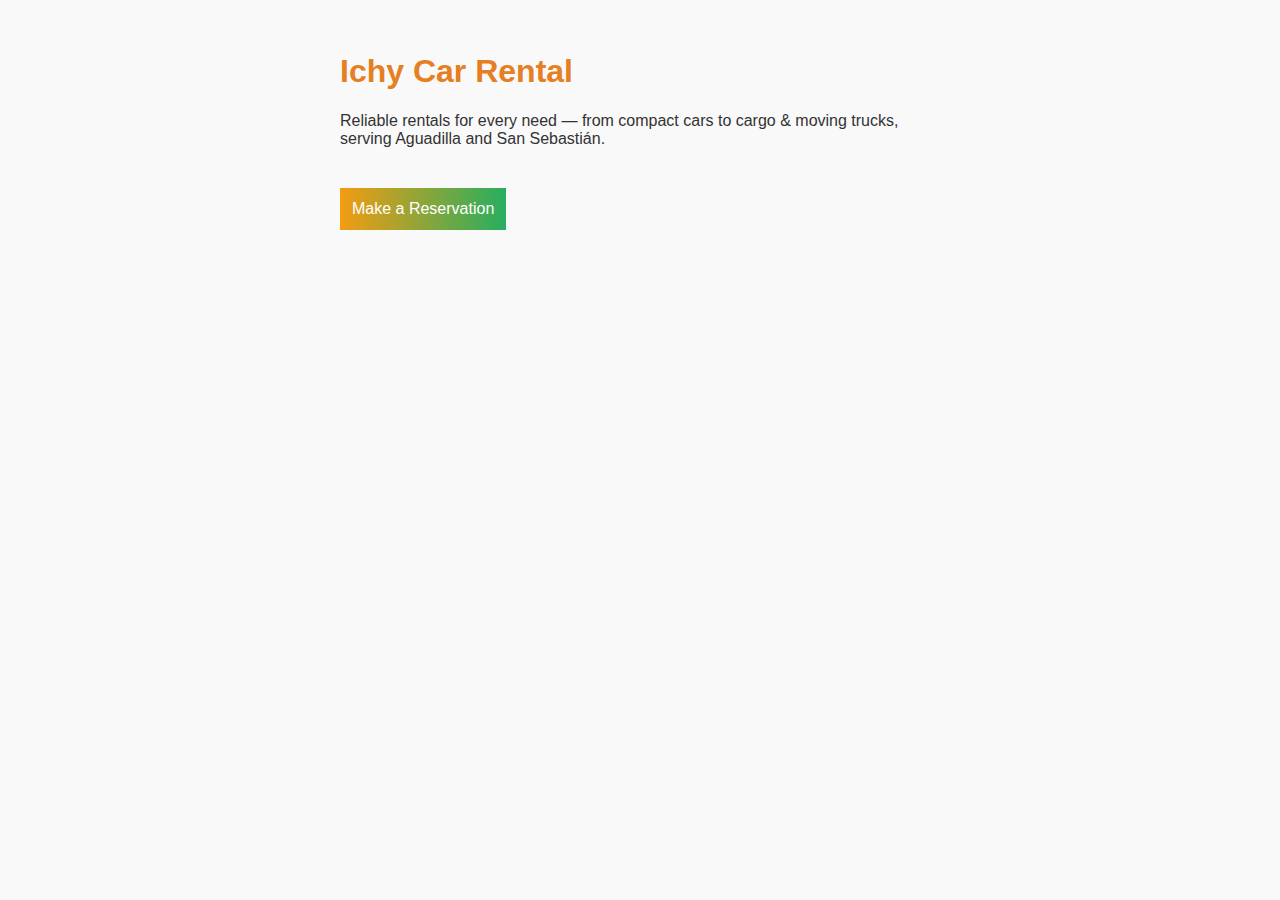
<file: index.html>
<!DOCTYPE html>
<html lang="en">
<head>
    <meta charset="UTF-8">
    <meta name="viewport" content="width=device-width, initial-scale=1.0">
    <title>Ichy Car Rental</title>
    <link rel="stylesheet" href="style.css">
    <link rel="icon" type="image/x-icon" href="favicon.ico">
</head>
<body>
    <h1>Ichy Car Rental</h1>
    <p>Reliable rentals for every need — from compact cars to cargo & moving trucks, serving Aguadilla and San Sebastián.</p>
    <a class="btn" href="reservations.html">Make a Reservation</a>
</body>
</html>
</file>
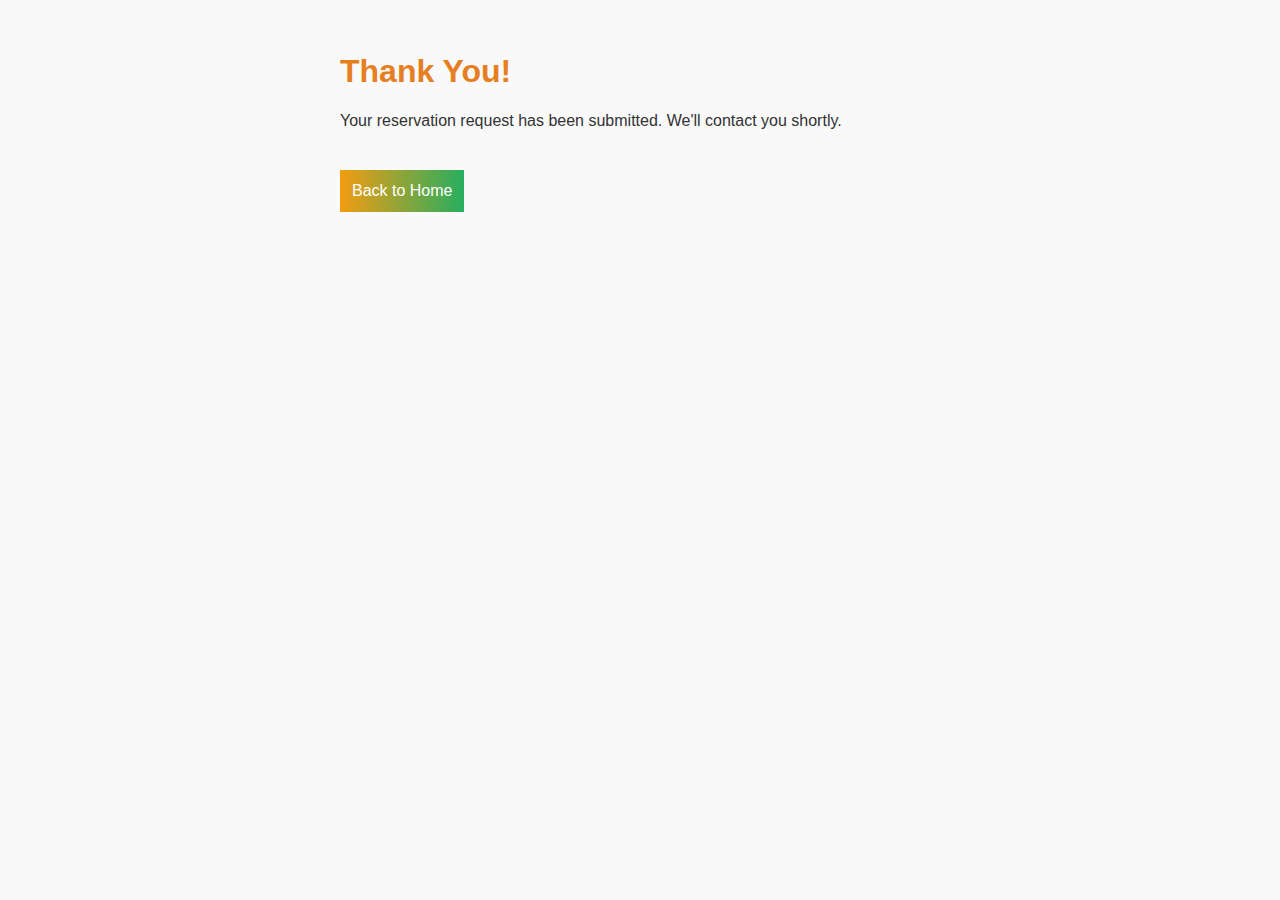
<file: gracias.html>
<!DOCTYPE html>
<html lang="en">
<head>
    <meta charset="UTF-8" />
    <meta name="viewport" content="width=device-width, initial-scale=1.0">
    <title>Thank You</title>
    <link rel="stylesheet" href="style.css">
</head>
<body>
    <h1>Thank You!</h1>
    <p>Your reservation request has been submitted. We'll contact you shortly.</p>
    <a class="btn" href="index.html">Back to Home</a>
</body>
</html>
</file>
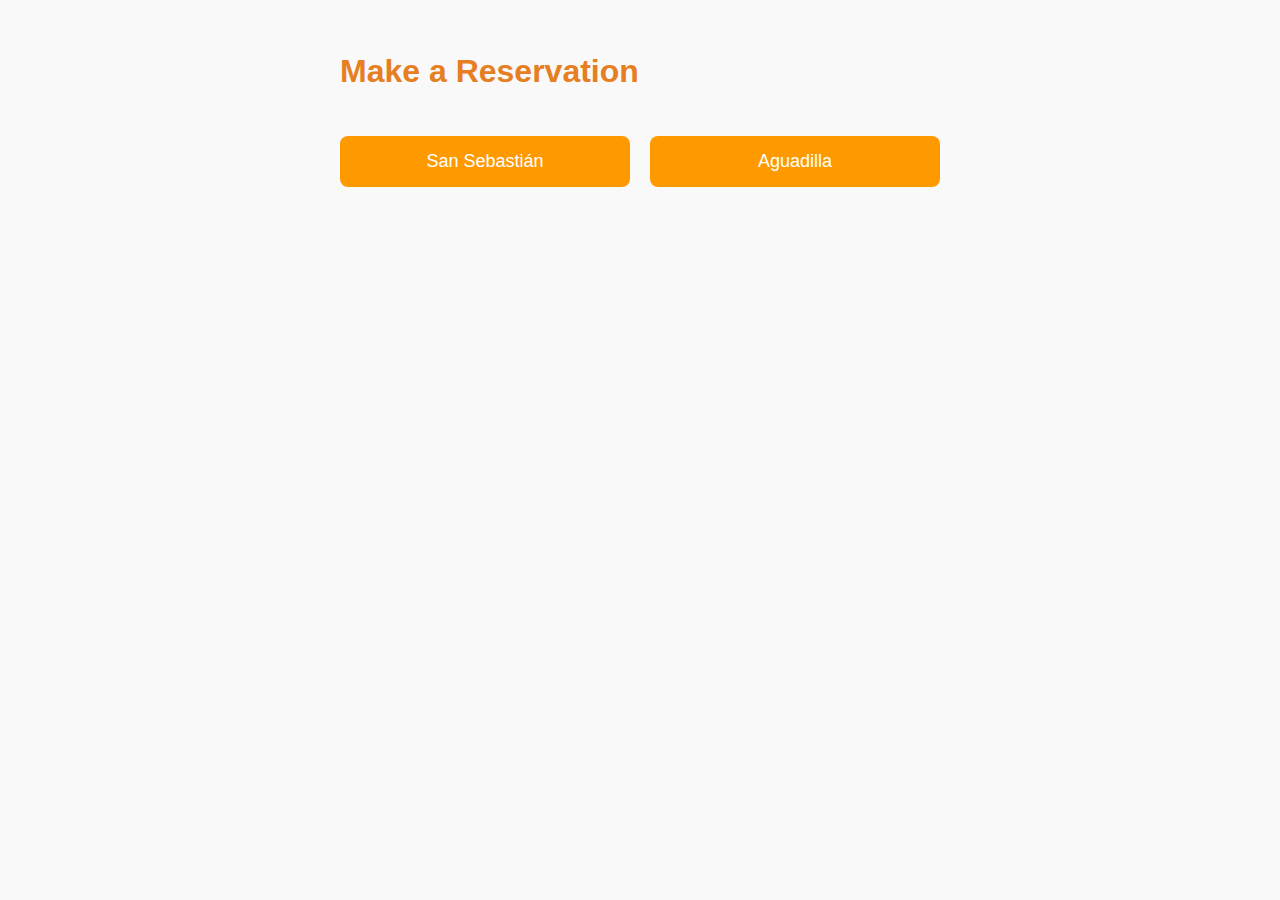
<file: reservations.html>
<!DOCTYPE html>
<html lang="en">
<head>
  <meta charset="UTF-8" />
  <meta name="viewport" content="width=device-width, initial-scale=1.0"/>
  <title>Make a Reservation - Ichy Car Rental</title>
  <link rel="stylesheet" href="style.css">
  <style>
    .branch-buttons {
      display: flex;
      justify-content: center;
      gap: 20px;
      margin-bottom: 20px;
    }
    .branch-buttons button {
      padding: 15px 30px;
      font-size: 18px;
      cursor: pointer;
      border-radius: 8px;
      border: none;
      background: #ff9900; /* naranja por defecto */
      color: white;
      transition: background 0.3s;
    }
    .branch-buttons button:hover {
      background: #ff6600;
    }
    form {
      display: none;
      max-width: 400px;
      margin: 0 auto;
    }
  </style>
</head>
<body>
  <h1>Make a Reservation</h1>

  <div class="branch-buttons">
    <button onclick="selectBranch('San Sebastián')">San Sebastián</button>
    <button onclick="selectBranch('Aguadilla')">Aguadilla</button>
  </div>

  <form action="https://formsubmit.co/ichycarrental@gmail.com" method="POST">
    <!-- Sucursal oculto -->
    <input type="hidden" id="branch" name="Branch" required>

    <!-- Nombre -->
    <label for="name">Name:</label>
    <input type="text" id="name" name="Name" required>

    <!-- Teléfono -->
    <label for="phone">Phone:</label>
    <input type="tel" id="phone" name="Phone" required>

    <!-- Email -->
    <label for="email">Email:</label>
    <input type="email" id="email" name="Email" required>

    <!-- Vehículo -->
    <label for="vehicle">Type of Vehicle:</label>
    <select id="vehicle" name="Vehicle" required>
      <option value="">--Select vehicle--</option>
      <option value="Compact Car">Compact Car</option>
      <option value="SUV">SUV</option>
      <option value="Pickup Truck">Pickup Truck</option>
      <option value="Moving Truck">Moving Truck</option>
    </select>

    <!-- Fecha -->
    <label for="date">Reservation Date:</label>
    <input type="date" id="date" name="Date" required>

    <button type="submit">Submit Reservation</button>
  </form>

  <script>
    function selectBranch(branch) {
      document.getElementById('branch').value = branch;
      document.querySelector('form').style.display = 'block';
      window.scrollTo({ top: document.querySelector('form').offsetTop, behavior: 'smooth' });
    }
  </script>
</body>
</html>
</file>
<file: style.css>
body {
    font-family: Arial, sans-serif;
    max-width: 600px;
    margin: auto;
    padding: 2rem;
    background: #f9f9f9;
    color: #333;
}
h1 {
    color: #e67e22; /* naranja */
}
p, label {
    margin-top: 1rem;
}
form {
    background: white;
    padding: 2rem;
    border-radius: 10px;
    box-shadow: 0 0 10px #ccc;
}
input, select, button {
    width: 100%;
    padding: 0.5rem;
    margin-top: 0.5rem;
    border-radius: 5px;
    border: 1px solid #ccc;
}
button, .btn {
    background: linear-gradient(90deg, #f39c12, #27ae60);
    color: white;
    border: none;
    cursor: pointer;
    text-decoration: none;
    display: inline-block;
    text-align: center;
    margin-top: 1.5rem;
    padding: 0.75rem;
}
button:hover, .btn:hover {
    background: linear-gradient(90deg, #d35400, #229954);
}
</file>
